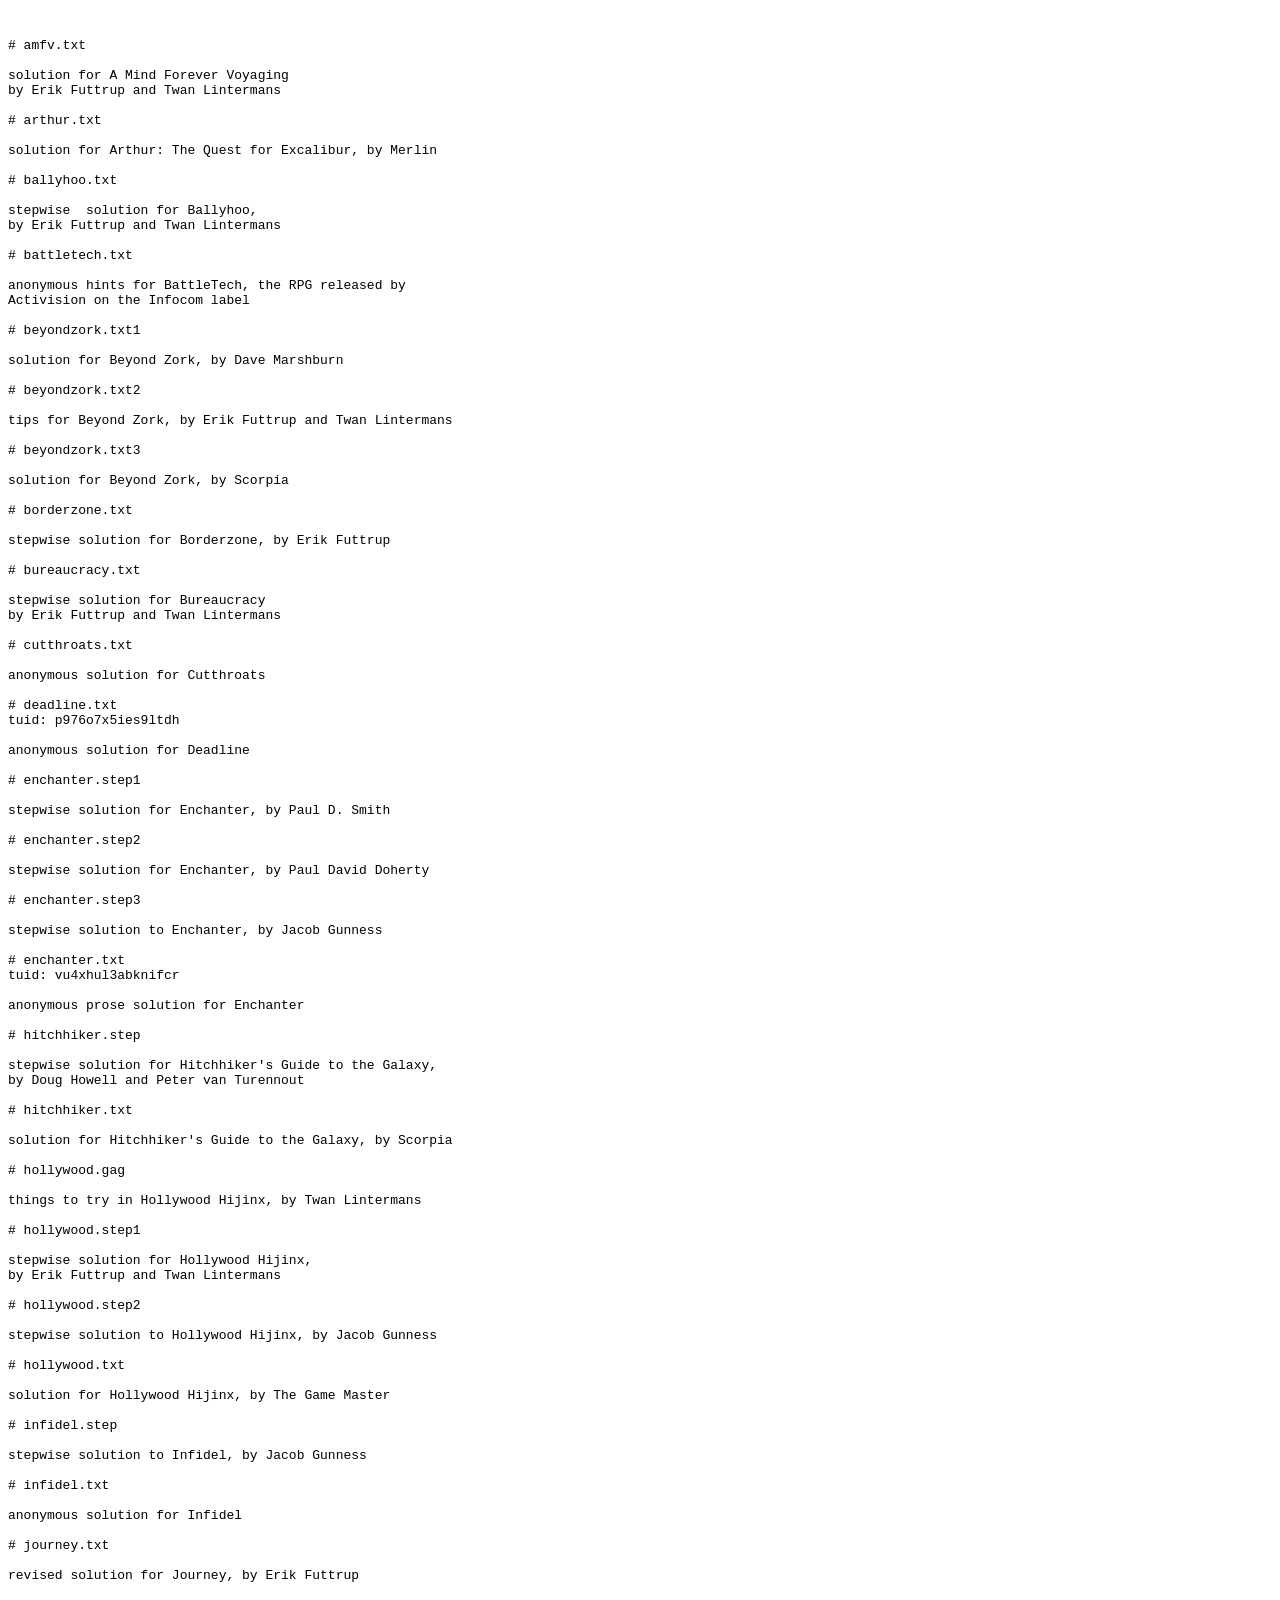
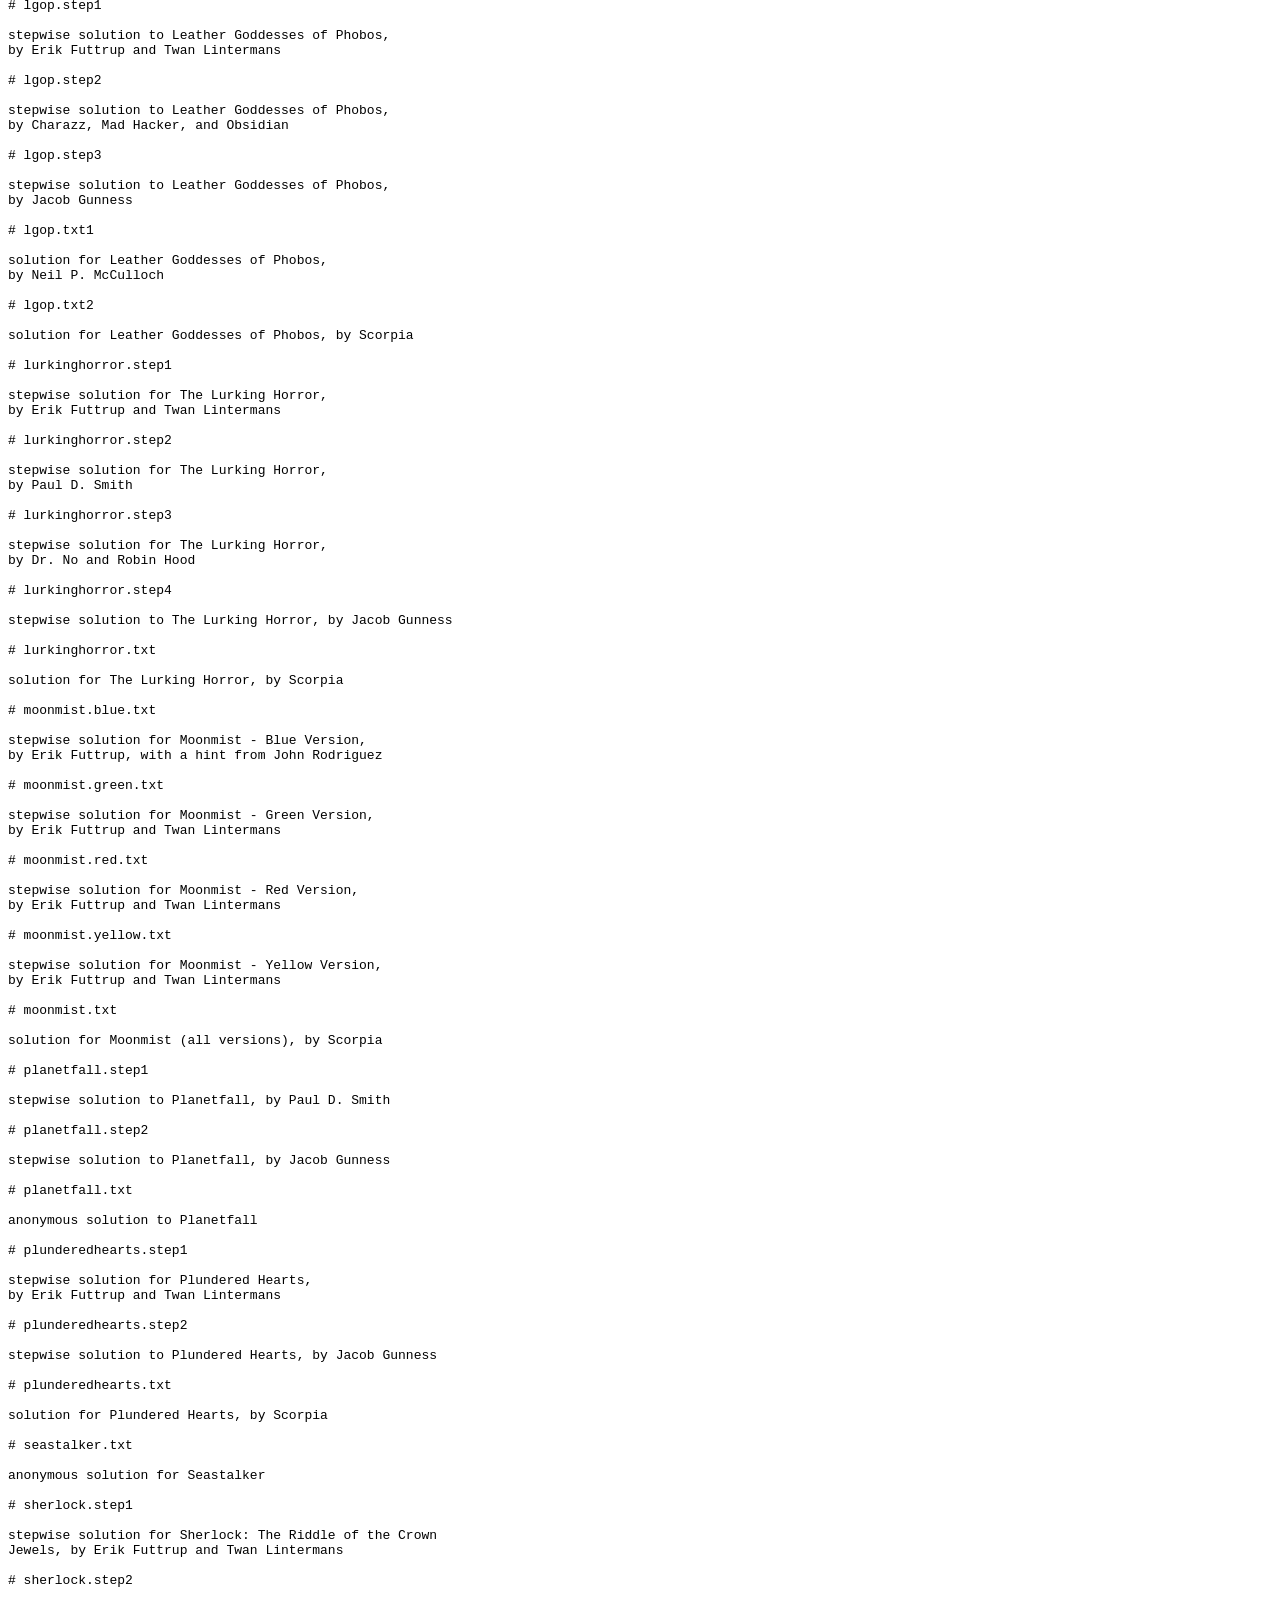
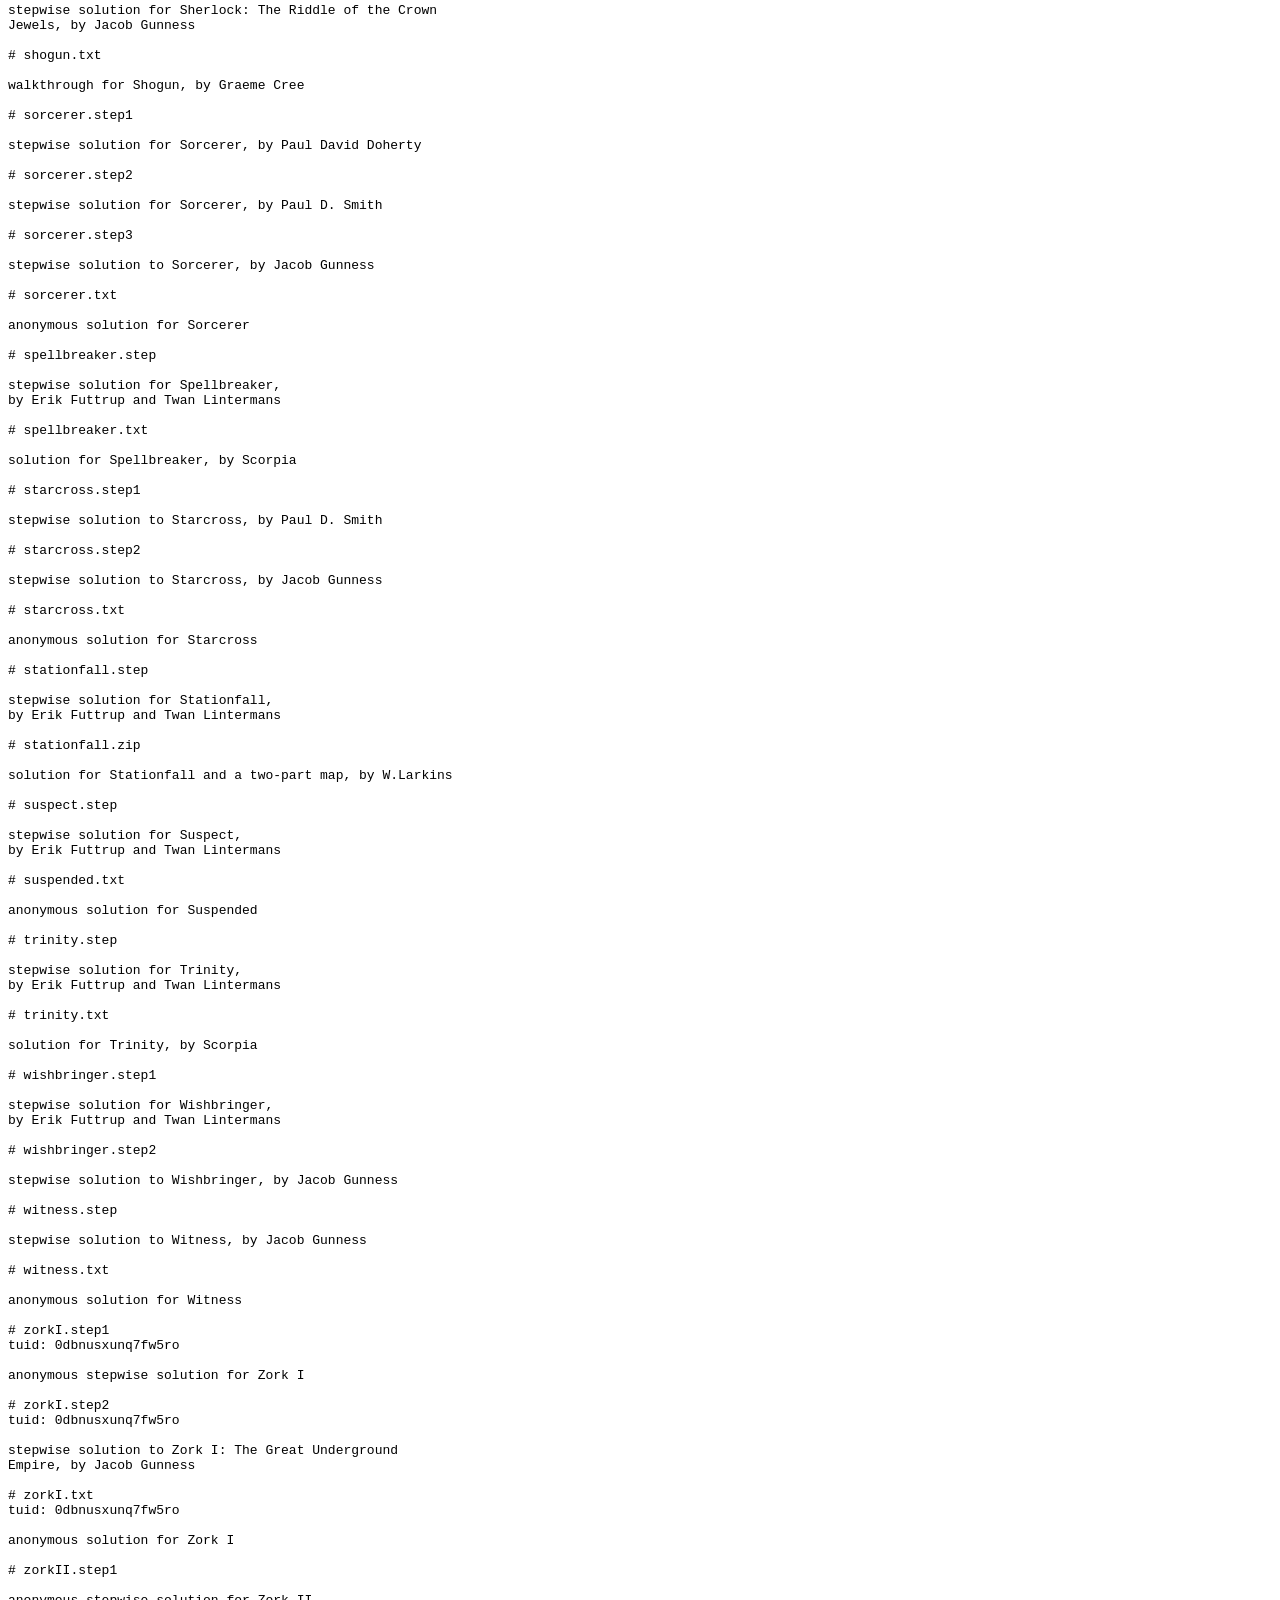
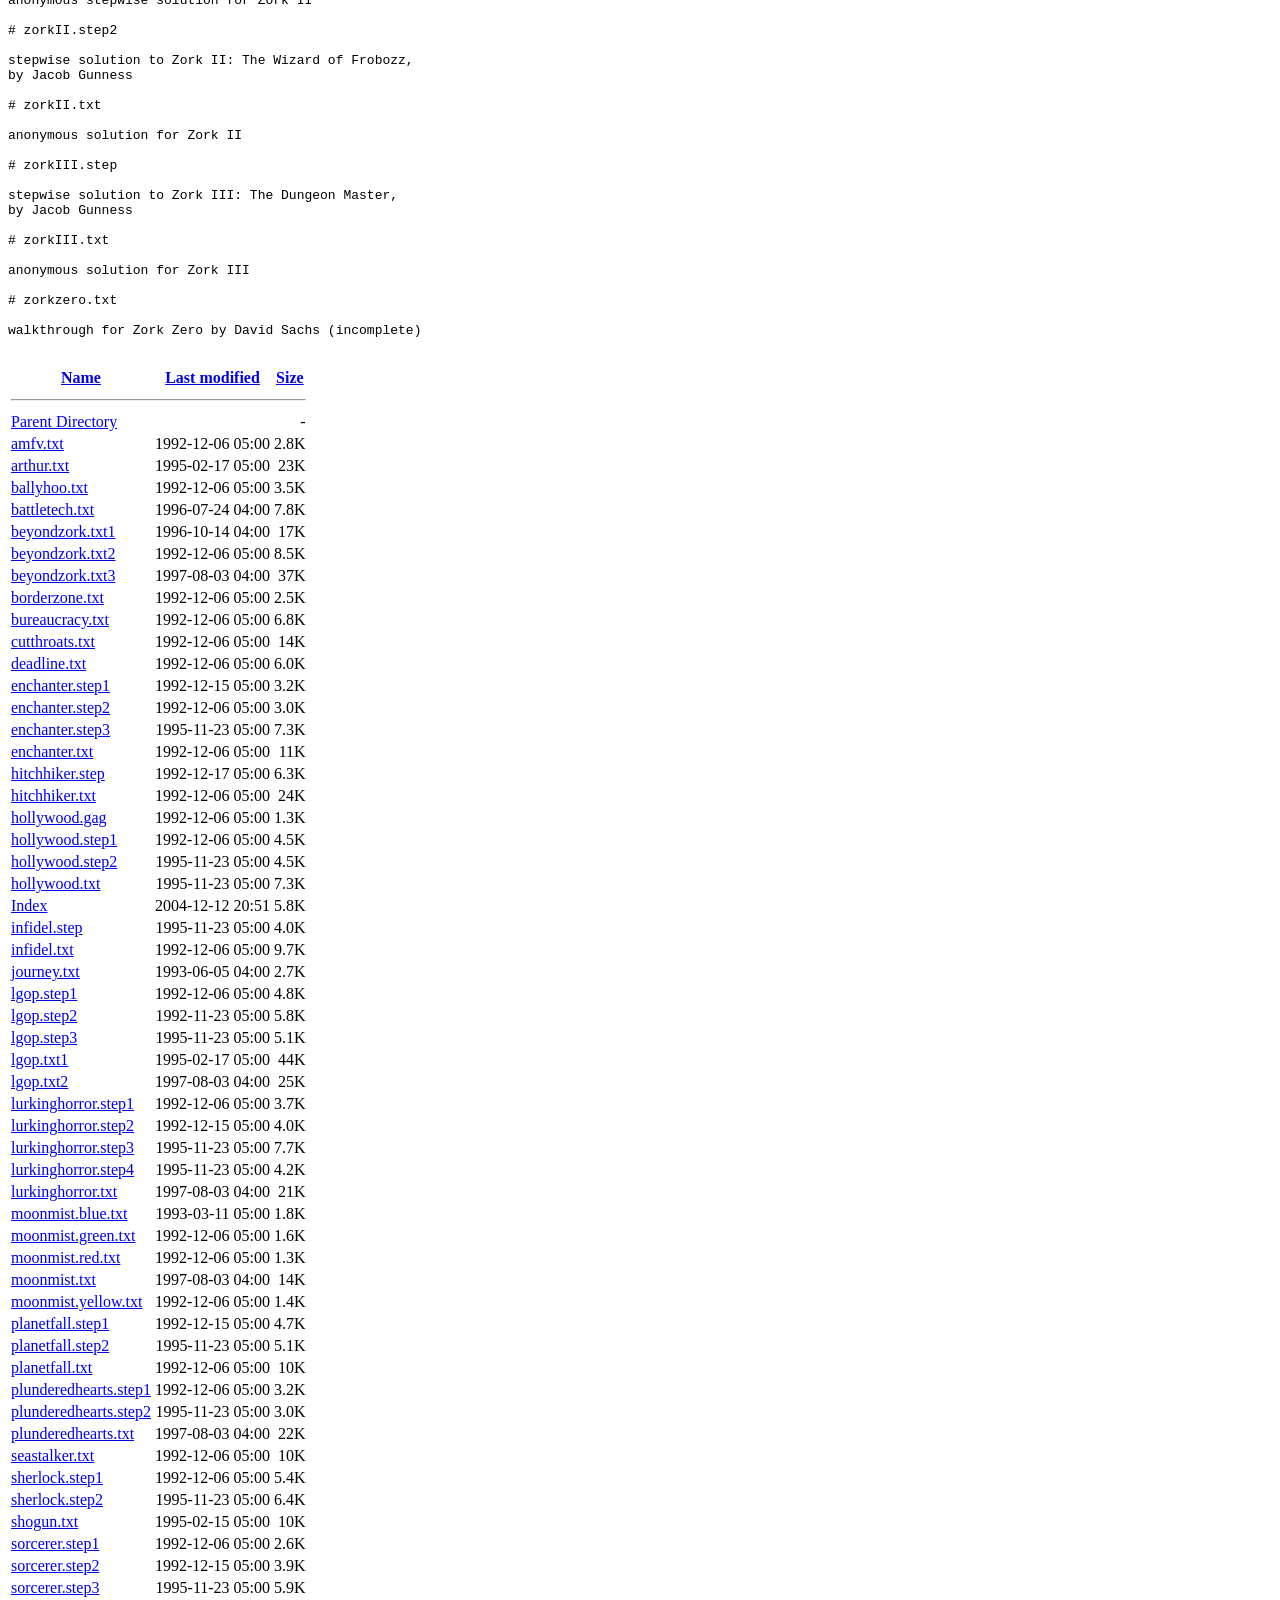
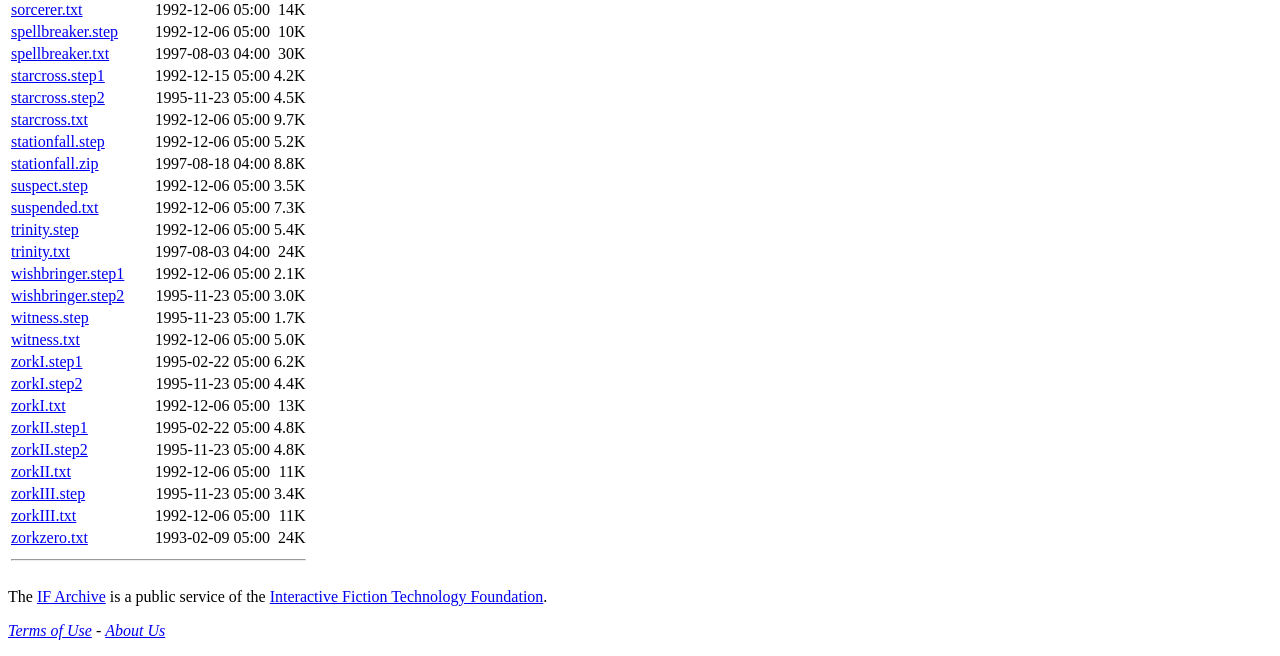
<file: solutions/index.html>
<!DOCTYPE HTML PUBLIC "-//W3C//DTD HTML 3.2 Final//EN">
<html>
 <head>
  <title>Index of /if-archive/infocom/hints/solutions</title>
 </head>
 <body>
<pre>


# amfv.txt

solution for A Mind Forever Voyaging
by Erik Futtrup and Twan Lintermans

# arthur.txt

solution for Arthur: The Quest for Excalibur, by Merlin

# ballyhoo.txt

stepwise  solution for Ballyhoo,
by Erik Futtrup and Twan Lintermans

# battletech.txt

anonymous hints for BattleTech, the RPG released by
Activision on the Infocom label

# beyondzork.txt1

solution for Beyond Zork, by Dave Marshburn

# beyondzork.txt2

tips for Beyond Zork, by Erik Futtrup and Twan Lintermans

# beyondzork.txt3

solution for Beyond Zork, by Scorpia

# borderzone.txt

stepwise solution for Borderzone, by Erik Futtrup

# bureaucracy.txt

stepwise solution for Bureaucracy
by Erik Futtrup and Twan Lintermans

# cutthroats.txt

anonymous solution for Cutthroats

# deadline.txt
tuid: p976o7x5ies9ltdh

anonymous solution for Deadline

# enchanter.step1

stepwise solution for Enchanter, by Paul D. Smith

# enchanter.step2

stepwise solution for Enchanter, by Paul David Doherty

# enchanter.step3

stepwise solution to Enchanter, by Jacob Gunness

# enchanter.txt
tuid: vu4xhul3abknifcr

anonymous prose solution for Enchanter

# hitchhiker.step

stepwise solution for Hitchhiker's Guide to the Galaxy,
by Doug Howell and Peter van Turennout

# hitchhiker.txt

solution for Hitchhiker's Guide to the Galaxy, by Scorpia

# hollywood.gag

things to try in Hollywood Hijinx, by Twan Lintermans

# hollywood.step1

stepwise solution for Hollywood Hijinx,
by Erik Futtrup and Twan Lintermans

# hollywood.step2

stepwise solution to Hollywood Hijinx, by Jacob Gunness

# hollywood.txt

solution for Hollywood Hijinx, by The Game Master

# infidel.step

stepwise solution to Infidel, by Jacob Gunness

# infidel.txt

anonymous solution for Infidel

# journey.txt

revised solution for Journey, by Erik Futtrup

# lgop.step1

stepwise solution to Leather Goddesses of Phobos,
by Erik Futtrup and Twan Lintermans

# lgop.step2

stepwise solution to Leather Goddesses of Phobos,
by Charazz, Mad Hacker, and Obsidian

# lgop.step3

stepwise solution to Leather Goddesses of Phobos,
by Jacob Gunness

# lgop.txt1

solution for Leather Goddesses of Phobos,
by Neil P. McCulloch

# lgop.txt2

solution for Leather Goddesses of Phobos, by Scorpia

# lurkinghorror.step1

stepwise solution for The Lurking Horror,
by Erik Futtrup and Twan Lintermans

# lurkinghorror.step2

stepwise solution for The Lurking Horror,
by Paul D. Smith

# lurkinghorror.step3

stepwise solution for The Lurking Horror,
by Dr. No and Robin Hood

# lurkinghorror.step4

stepwise solution to The Lurking Horror, by Jacob Gunness

# lurkinghorror.txt

solution for The Lurking Horror, by Scorpia

# moonmist.blue.txt

stepwise solution for Moonmist - Blue Version,
by Erik Futtrup, with a hint from John Rodriguez

# moonmist.green.txt

stepwise solution for Moonmist - Green Version,
by Erik Futtrup and Twan Lintermans

# moonmist.red.txt

stepwise solution for Moonmist - Red Version,
by Erik Futtrup and Twan Lintermans

# moonmist.yellow.txt

stepwise solution for Moonmist - Yellow Version,
by Erik Futtrup and Twan Lintermans

# moonmist.txt

solution for Moonmist (all versions), by Scorpia

# planetfall.step1

stepwise solution to Planetfall, by Paul D. Smith

# planetfall.step2

stepwise solution to Planetfall, by Jacob Gunness

# planetfall.txt

anonymous solution to Planetfall

# plunderedhearts.step1

stepwise solution for Plundered Hearts,
by Erik Futtrup and Twan Lintermans

# plunderedhearts.step2

stepwise solution to Plundered Hearts, by Jacob Gunness

# plunderedhearts.txt

solution for Plundered Hearts, by Scorpia

# seastalker.txt

anonymous solution for Seastalker

# sherlock.step1

stepwise solution for Sherlock: The Riddle of the Crown
Jewels, by Erik Futtrup and Twan Lintermans

# sherlock.step2

stepwise solution for Sherlock: The Riddle of the Crown
Jewels, by Jacob Gunness

# shogun.txt

walkthrough for Shogun, by Graeme Cree

# sorcerer.step1

stepwise solution for Sorcerer, by Paul David Doherty

# sorcerer.step2

stepwise solution for Sorcerer, by Paul D. Smith

# sorcerer.step3

stepwise solution to Sorcerer, by Jacob Gunness

# sorcerer.txt

anonymous solution for Sorcerer

# spellbreaker.step

stepwise solution for Spellbreaker,
by Erik Futtrup and Twan Lintermans

# spellbreaker.txt

solution for Spellbreaker, by Scorpia

# starcross.step1

stepwise solution to Starcross, by Paul D. Smith

# starcross.step2

stepwise solution to Starcross, by Jacob Gunness

# starcross.txt

anonymous solution for Starcross

# stationfall.step

stepwise solution for Stationfall,
by Erik Futtrup and Twan Lintermans

# stationfall.zip

solution for Stationfall and a two-part map, by W.Larkins

# suspect.step

stepwise solution for Suspect,
by Erik Futtrup and Twan Lintermans

# suspended.txt

anonymous solution for Suspended

# trinity.step

stepwise solution for Trinity,
by Erik Futtrup and Twan Lintermans

# trinity.txt

solution for Trinity, by Scorpia

# wishbringer.step1

stepwise solution for Wishbringer,
by Erik Futtrup and Twan Lintermans

# wishbringer.step2

stepwise solution to Wishbringer, by Jacob Gunness

# witness.step

stepwise solution to Witness, by Jacob Gunness

# witness.txt

anonymous solution for Witness

# zorkI.step1
tuid: 0dbnusxunq7fw5ro

anonymous stepwise solution for Zork I

# zorkI.step2
tuid: 0dbnusxunq7fw5ro

stepwise solution to Zork I: The Great Underground
Empire, by Jacob Gunness

# zorkI.txt
tuid: 0dbnusxunq7fw5ro

anonymous solution for Zork I

# zorkII.step1

anonymous stepwise solution for Zork II

# zorkII.step2

stepwise solution to Zork II: The Wizard of Frobozz,
by Jacob Gunness

# zorkII.txt

anonymous solution for Zork II

# zorkIII.step

stepwise solution to Zork III: The Dungeon Master,
by Jacob Gunness

# zorkIII.txt

anonymous solution for Zork III

# zorkzero.txt

walkthrough for Zork Zero by David Sachs (incomplete)

</pre>
  <table>
   <tr><th><a href="?C=N;O=D">Name</a></th><th><a href="?C=M;O=A">Last modified</a></th><th><a href="?C=S;O=A">Size</a></th></tr>
   <tr><th colspan="3"><hr></th></tr>
<tr><td><a href="/if-archive/infocom/hints/">Parent Directory</a></td><td>&nbsp;</td><td align="right">  - </td></tr>
<tr><td><a href="amfv.txt">amfv.txt</a></td><td align="right">1992-12-06 05:00  </td><td align="right">2.8K</td></tr>
<tr><td><a href="arthur.txt">arthur.txt</a></td><td align="right">1995-02-17 05:00  </td><td align="right"> 23K</td></tr>
<tr><td><a href="ballyhoo.txt">ballyhoo.txt</a></td><td align="right">1992-12-06 05:00  </td><td align="right">3.5K</td></tr>
<tr><td><a href="battletech.txt">battletech.txt</a></td><td align="right">1996-07-24 04:00  </td><td align="right">7.8K</td></tr>
<tr><td><a href="beyondzork.txt1">beyondzork.txt1</a></td><td align="right">1996-10-14 04:00  </td><td align="right"> 17K</td></tr>
<tr><td><a href="beyondzork.txt2">beyondzork.txt2</a></td><td align="right">1992-12-06 05:00  </td><td align="right">8.5K</td></tr>
<tr><td><a href="beyondzork.txt3">beyondzork.txt3</a></td><td align="right">1997-08-03 04:00  </td><td align="right"> 37K</td></tr>
<tr><td><a href="borderzone.txt">borderzone.txt</a></td><td align="right">1992-12-06 05:00  </td><td align="right">2.5K</td></tr>
<tr><td><a href="bureaucracy.txt">bureaucracy.txt</a></td><td align="right">1992-12-06 05:00  </td><td align="right">6.8K</td></tr>
<tr><td><a href="cutthroats.txt">cutthroats.txt</a></td><td align="right">1992-12-06 05:00  </td><td align="right"> 14K</td></tr>
<tr><td><a href="deadline.txt">deadline.txt</a></td><td align="right">1992-12-06 05:00  </td><td align="right">6.0K</td></tr>
<tr><td><a href="enchanter.step1">enchanter.step1</a></td><td align="right">1992-12-15 05:00  </td><td align="right">3.2K</td></tr>
<tr><td><a href="enchanter.step2">enchanter.step2</a></td><td align="right">1992-12-06 05:00  </td><td align="right">3.0K</td></tr>
<tr><td><a href="enchanter.step3">enchanter.step3</a></td><td align="right">1995-11-23 05:00  </td><td align="right">7.3K</td></tr>
<tr><td><a href="enchanter.txt">enchanter.txt</a></td><td align="right">1992-12-06 05:00  </td><td align="right"> 11K</td></tr>
<tr><td><a href="hitchhiker.step">hitchhiker.step</a></td><td align="right">1992-12-17 05:00  </td><td align="right">6.3K</td></tr>
<tr><td><a href="hitchhiker.txt">hitchhiker.txt</a></td><td align="right">1992-12-06 05:00  </td><td align="right"> 24K</td></tr>
<tr><td><a href="hollywood.gag">hollywood.gag</a></td><td align="right">1992-12-06 05:00  </td><td align="right">1.3K</td></tr>
<tr><td><a href="hollywood.step1">hollywood.step1</a></td><td align="right">1992-12-06 05:00  </td><td align="right">4.5K</td></tr>
<tr><td><a href="hollywood.step2">hollywood.step2</a></td><td align="right">1995-11-23 05:00  </td><td align="right">4.5K</td></tr>
<tr><td><a href="hollywood.txt">hollywood.txt</a></td><td align="right">1995-11-23 05:00  </td><td align="right">7.3K</td></tr>
<tr><td><a href="Index">Index</a></td><td align="right">2004-12-12 20:51  </td><td align="right">5.8K</td></tr>
<tr><td><a href="infidel.step">infidel.step</a></td><td align="right">1995-11-23 05:00  </td><td align="right">4.0K</td></tr>
<tr><td><a href="infidel.txt">infidel.txt</a></td><td align="right">1992-12-06 05:00  </td><td align="right">9.7K</td></tr>
<tr><td><a href="journey.txt">journey.txt</a></td><td align="right">1993-06-05 04:00  </td><td align="right">2.7K</td></tr>
<tr><td><a href="lgop.step1">lgop.step1</a></td><td align="right">1992-12-06 05:00  </td><td align="right">4.8K</td></tr>
<tr><td><a href="lgop.step2">lgop.step2</a></td><td align="right">1992-11-23 05:00  </td><td align="right">5.8K</td></tr>
<tr><td><a href="lgop.step3">lgop.step3</a></td><td align="right">1995-11-23 05:00  </td><td align="right">5.1K</td></tr>
<tr><td><a href="lgop.txt1">lgop.txt1</a></td><td align="right">1995-02-17 05:00  </td><td align="right"> 44K</td></tr>
<tr><td><a href="lgop.txt2">lgop.txt2</a></td><td align="right">1997-08-03 04:00  </td><td align="right"> 25K</td></tr>
<tr><td><a href="lurkinghorror.step1">lurkinghorror.step1</a></td><td align="right">1992-12-06 05:00  </td><td align="right">3.7K</td></tr>
<tr><td><a href="lurkinghorror.step2">lurkinghorror.step2</a></td><td align="right">1992-12-15 05:00  </td><td align="right">4.0K</td></tr>
<tr><td><a href="lurkinghorror.step3">lurkinghorror.step3</a></td><td align="right">1995-11-23 05:00  </td><td align="right">7.7K</td></tr>
<tr><td><a href="lurkinghorror.step4">lurkinghorror.step4</a></td><td align="right">1995-11-23 05:00  </td><td align="right">4.2K</td></tr>
<tr><td><a href="lurkinghorror.txt">lurkinghorror.txt</a></td><td align="right">1997-08-03 04:00  </td><td align="right"> 21K</td></tr>
<tr><td><a href="moonmist.blue.txt">moonmist.blue.txt</a></td><td align="right">1993-03-11 05:00  </td><td align="right">1.8K</td></tr>
<tr><td><a href="moonmist.green.txt">moonmist.green.txt</a></td><td align="right">1992-12-06 05:00  </td><td align="right">1.6K</td></tr>
<tr><td><a href="moonmist.red.txt">moonmist.red.txt</a></td><td align="right">1992-12-06 05:00  </td><td align="right">1.3K</td></tr>
<tr><td><a href="moonmist.txt">moonmist.txt</a></td><td align="right">1997-08-03 04:00  </td><td align="right"> 14K</td></tr>
<tr><td><a href="moonmist.yellow.txt">moonmist.yellow.txt</a></td><td align="right">1992-12-06 05:00  </td><td align="right">1.4K</td></tr>
<tr><td><a href="planetfall.step1">planetfall.step1</a></td><td align="right">1992-12-15 05:00  </td><td align="right">4.7K</td></tr>
<tr><td><a href="planetfall.step2">planetfall.step2</a></td><td align="right">1995-11-23 05:00  </td><td align="right">5.1K</td></tr>
<tr><td><a href="planetfall.txt">planetfall.txt</a></td><td align="right">1992-12-06 05:00  </td><td align="right"> 10K</td></tr>
<tr><td><a href="plunderedhearts.step1">plunderedhearts.step1</a></td><td align="right">1992-12-06 05:00  </td><td align="right">3.2K</td></tr>
<tr><td><a href="plunderedhearts.step2">plunderedhearts.step2</a></td><td align="right">1995-11-23 05:00  </td><td align="right">3.0K</td></tr>
<tr><td><a href="plunderedhearts.txt">plunderedhearts.txt</a></td><td align="right">1997-08-03 04:00  </td><td align="right"> 22K</td></tr>
<tr><td><a href="seastalker.txt">seastalker.txt</a></td><td align="right">1992-12-06 05:00  </td><td align="right"> 10K</td></tr>
<tr><td><a href="sherlock.step1">sherlock.step1</a></td><td align="right">1992-12-06 05:00  </td><td align="right">5.4K</td></tr>
<tr><td><a href="sherlock.step2">sherlock.step2</a></td><td align="right">1995-11-23 05:00  </td><td align="right">6.4K</td></tr>
<tr><td><a href="shogun.txt">shogun.txt</a></td><td align="right">1995-02-15 05:00  </td><td align="right"> 10K</td></tr>
<tr><td><a href="sorcerer.step1">sorcerer.step1</a></td><td align="right">1992-12-06 05:00  </td><td align="right">2.6K</td></tr>
<tr><td><a href="sorcerer.step2">sorcerer.step2</a></td><td align="right">1992-12-15 05:00  </td><td align="right">3.9K</td></tr>
<tr><td><a href="sorcerer.step3">sorcerer.step3</a></td><td align="right">1995-11-23 05:00  </td><td align="right">5.9K</td></tr>
<tr><td><a href="sorcerer.txt">sorcerer.txt</a></td><td align="right">1992-12-06 05:00  </td><td align="right"> 14K</td></tr>
<tr><td><a href="spellbreaker.step">spellbreaker.step</a></td><td align="right">1992-12-06 05:00  </td><td align="right"> 10K</td></tr>
<tr><td><a href="spellbreaker.txt">spellbreaker.txt</a></td><td align="right">1997-08-03 04:00  </td><td align="right"> 30K</td></tr>
<tr><td><a href="starcross.step1">starcross.step1</a></td><td align="right">1992-12-15 05:00  </td><td align="right">4.2K</td></tr>
<tr><td><a href="starcross.step2">starcross.step2</a></td><td align="right">1995-11-23 05:00  </td><td align="right">4.5K</td></tr>
<tr><td><a href="starcross.txt">starcross.txt</a></td><td align="right">1992-12-06 05:00  </td><td align="right">9.7K</td></tr>
<tr><td><a href="stationfall.step">stationfall.step</a></td><td align="right">1992-12-06 05:00  </td><td align="right">5.2K</td></tr>
<tr><td><a href="stationfall.zip">stationfall.zip</a></td><td align="right">1997-08-18 04:00  </td><td align="right">8.8K</td></tr>
<tr><td><a href="suspect.step">suspect.step</a></td><td align="right">1992-12-06 05:00  </td><td align="right">3.5K</td></tr>
<tr><td><a href="suspended.txt">suspended.txt</a></td><td align="right">1992-12-06 05:00  </td><td align="right">7.3K</td></tr>
<tr><td><a href="trinity.step">trinity.step</a></td><td align="right">1992-12-06 05:00  </td><td align="right">5.4K</td></tr>
<tr><td><a href="trinity.txt">trinity.txt</a></td><td align="right">1997-08-03 04:00  </td><td align="right"> 24K</td></tr>
<tr><td><a href="wishbringer.step1">wishbringer.step1</a></td><td align="right">1992-12-06 05:00  </td><td align="right">2.1K</td></tr>
<tr><td><a href="wishbringer.step2">wishbringer.step2</a></td><td align="right">1995-11-23 05:00  </td><td align="right">3.0K</td></tr>
<tr><td><a href="witness.step">witness.step</a></td><td align="right">1995-11-23 05:00  </td><td align="right">1.7K</td></tr>
<tr><td><a href="witness.txt">witness.txt</a></td><td align="right">1992-12-06 05:00  </td><td align="right">5.0K</td></tr>
<tr><td><a href="zorkI.step1">zorkI.step1</a></td><td align="right">1995-02-22 05:00  </td><td align="right">6.2K</td></tr>
<tr><td><a href="zorkI.step2">zorkI.step2</a></td><td align="right">1995-11-23 05:00  </td><td align="right">4.4K</td></tr>
<tr><td><a href="zorkI.txt">zorkI.txt</a></td><td align="right">1992-12-06 05:00  </td><td align="right"> 13K</td></tr>
<tr><td><a href="zorkII.step1">zorkII.step1</a></td><td align="right">1995-02-22 05:00  </td><td align="right">4.8K</td></tr>
<tr><td><a href="zorkII.step2">zorkII.step2</a></td><td align="right">1995-11-23 05:00  </td><td align="right">4.8K</td></tr>
<tr><td><a href="zorkII.txt">zorkII.txt</a></td><td align="right">1992-12-06 05:00  </td><td align="right"> 11K</td></tr>
<tr><td><a href="zorkIII.step">zorkIII.step</a></td><td align="right">1995-11-23 05:00  </td><td align="right">3.4K</td></tr>
<tr><td><a href="zorkIII.txt">zorkIII.txt</a></td><td align="right">1992-12-06 05:00  </td><td align="right"> 11K</td></tr>
<tr><td><a href="zorkzero.txt">zorkzero.txt</a></td><td align="right">1993-02-09 05:00  </td><td align="right"> 24K</td></tr>
   <tr><th colspan="3"><hr></th></tr>
</table>
<!-- This is included at the bottom of mod_autoindex-generated directory listings. -->
<p>
The <a href="/">IF Archive</a> is a public service of the
<a href="http://iftechfoundation.org/">Interactive Fiction Technology Foundation</a>.
</p>

<p>
<em><a href="/misc/license.html">Terms of Use</a></em> -
<em><a href="/misc/about.html">About Us</a></em>
</p>

</body></html>
</file>
